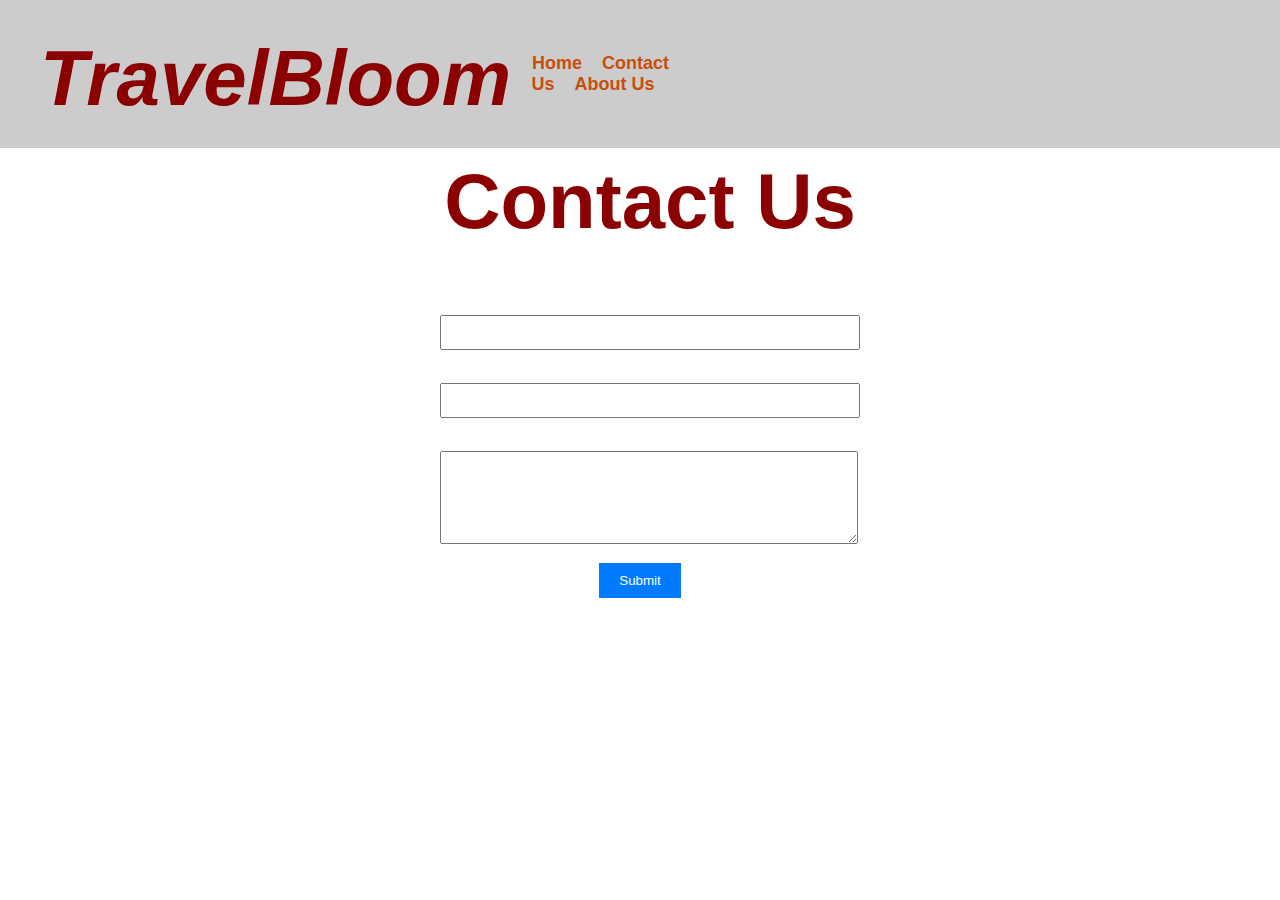
<file: travel_contact.html>
<!DOCTYPE html>
    <html lang="en">
    <head>
      <meta charset="UTF-8">
      <title>Contact Us</title>
      <link rel="stylesheet" href="./travel.css">
      <style>
        body{
            text-align: center;
        }
        /* Some basic styling for demonstration purposes */
        #contactForm {
          max-width: 400px;
          margin: 0 auto;
        }
        #contactForm input,
        #contactForm textarea {
          width: 100%;
          margin-bottom: 15px;
          padding: 8px;
        }
        #contactForm button {
          padding: 10px 20px;
          background-color: #007bff;
          color: white;
          border: none;
          cursor: pointer;
        }
        #contactForm button:hover {
          background-color: #0056b3;
        }
      </style>
    </head>
    <body>
		<nav><h1><em>TravelBloom</em></h1>
        <ul>
          <li><a href="./index.html" id="home">Home </a></li>
          <li><a href="./travel_contact.html" id="contact">Contact Us </a></li>
	      <li><a href="./about_us.html" id="about">About Us </a></li>

        </ul>
        </nav>
      <h1>Contact Us</h1>
      <p>Feel free to contact us to learn more about our vacation packages for all adventures and budgets.</p>
      <form id="contactForm">
        <div>
          <label for="name">Name</label>
          <input type="text" id="name" name="name" required>
        </div>
        <div>
          <label for="email">Email</label>
          <input type="email" id="email" name="email" required>
        </div>
         <div>
          <label for="message">Message</label>
          <textarea id="message" name="message" rows="5" required></textarea>
        </div>
        <button type="submit" onclick="thankyou()">Submit</button>
      </form>
      <script>
        function thankyou(){
            alert('Thank you for contacting us!')
        }
      </script>
    </body>
    </html>
</file>
<file: travel.css>
@charset "utf-8";
/* Basic CSS for the navigation bar */

body {
    font-family: Arial, sans-serif;
    margin: 0;
    padding: 0;
    box-sizing: border-box;

/*  "https://cdn.pixabay.com/photo/2023/07/21/12/11/balloon-8141499_1280.jpg";  */
	
  background-image: "images/balloon-8141499_1280.webp";
  background-repeat: no-repeat;
  background-attachment: fixed;
 /* background-size: 100% 100%; */
    background-size: cover;
    background-position: center;
    color: #fff;
}










main-content {
  display: grid;
  grid-template-columns: repeat(4, 1fr);
  gap: 20px; /* add some space between quadrants */
}

.quadrant {
  background-color: #ffdf0; /* grayish background for each quadrant */
  padding: 10px;
}



body {
	font-family: Arial, sans-serif;
}

.container {
	max-width: 1200px;
	margin: 40px auto;
	padding: 20px;
	background-color: #f9f9f9;
	border: 1px solid #ddd;
	box-shadow: 0 2px 4px rgba(0, 0, 0, 0.03);
}

.quadrant-container {
	display: flex;
	flex-wrap: wrap;
	justify-content: space-between;
	align-items: center;
	height: calc(90vh - 40px); /* adjust the height to your liking */
}

.left-quadrant,
.right-quadrant {
	width: calc(25% - 20px);
	margin: 10px;
	padding: 20px;
	border: 1px solid #ddd;
	box-shadow: 0 2px 4px rgba(0, 0, 0, 0.03);
}

.left-1,
.right-1 {
	background-color: #f7f7f7;
}

.left-2,
.right-2 {
	background-color: #fff;
}

#image-1,
#image-2 {
	width: 100%;
	height: 200px; /* adjust the height to your liking */
	object-fit: cover;
	border-radius: 10px;
	box-shadow: 0 2px 4px rgba(0, 0, 0, 0.03);
}

figure {
	margin-bottom: 20px;
}

figcaption,
#clock-1,
#clock-2 {
	font-size: 18px;
	color: #666;
}

#clock-1,
#clock-2 {
	display: inline-block;
	padding-left: 10px;
}






.photos, .text-container {
  display: grid;
  grid-template-columns: auto; /* column width to automatic */
  justify-items: end; /*Right justify each item  */
}

.spot-1, .spot-2 {
  margin-top: 10px; /* Add some vertical spacing between images */
}
.social-media-logos a {
	margin-right: 10px;  /* Add some vertical spacing between images */
}

.social-media-logos {
	position: absolute;
	bottom: 0px; /* place the logos at the bottom of the page */
	left: 50%; /* center them horizontally */
	transform: translateX(-50%); /* adjust for browser quirks */
	display: flex;
	flex-direction: row;
	justify-content: space-between;
	margin-bottom: 20px;
}

.social-media-logos a {
	margin-right: 10px;
}

.right-photo {
	float: right;
	margin-left: 20px;
}

.hover-button {
	background-color: #4CAF50; /* initial button color */
	color: white;
	padding: 10px 20px;
	border: none;
	border-radius: 5px;
	box-shadow: 0 2px 2px rgba(0, 0, 0, 0.3);
	margin-left: 50px; /* offset from the left edge by 50 pixels */
}

.hover-button:hover {
	background-color: #8BC34A; /* hover color */
}




.social-media-column a {
	margin-bottom: 10px;
	display: block;
}

.main-message-container {
	position: relative;
	top: 50%;
	right: 0px;
	width: calc(100% - 100px);
	padding-left: 20px;
	text-align: left;
	font-size: 18px;
}




nav {
    background-color: rgba(0, 0, 0, .2);
    padding: 20px;
    display: flex;
    align-items: center;
    justify-content: space-between;
    
  }
h2 {
	font-size: 30px;
	color: navy;
}
h3 {
	font-size: 24px;
	color: azure;
	padding-left: 20px;
}

h1 {
	font-size: 78px;
	color: darkred;
	padding-left: 20px;
	margin-top: 8px;
	margin-bottom: 0px;
}
  nav ul {
    list-style-type: none;
	align-items: center;
    padding: 15px;
	font-size: 18px;
  }
  
  nav ul li {
    display: inline;
	align-items: center;
    margin-right: 15px;
	font-size: 18px;
  }
  
  nav a {
    text-decoration: none;
    color: rgba(200,78,12,1.00);
    font-weight: bold;
  }
  
  /* Basic CSS for the form elements */
  body {
    font-family: Arial, sans-serif;
    /* margin: 20px; */
  }
.horizontal-center {
	list-style: none;
	display: flex;
	justify-content: center;

	align-items: center;
}
  nav {
    display: flex;
    justify-content: space-between; /* aligns elements to the right */
    padding-right: calc(50% - 50px); /* calculates half of the screen width minus some extra margin (adjust as needed) */
  }

  .logo-container {
    display: inline-block;
    vertical-align: middle;
  }

  .nav-links li {
    list-style: none;
    margin-left: 20px; /* adjust this value for spacing between links */
  }
	

.fa {
  padding: 20px;
  font-size: 30px;
  width: 50px;
  text-align: center;
  text-decoration: none;
  margin: 5px 2px;
}

.fa:hover {
    opacity: 0.7;
}

.fa-facebook {
  background: #3B5998;
  color: white;
}

.fa-twitter {
  background: #55ACEE;
  color: white;
}


.fa-youtube {
  background: #bb0000;
  color: white;
}

.fa-instagram {
  background: #125688;
  color: white;
}
	.fa-snapchat-ghost { background: #fffc00; color: white; text-shadow: -1px 0 black, 0 1px black, 1px 0 black, 0 -1px black; }
.fa-skype { background: #00aff0; color: white; }
.fa-android { background: #a4c639; color: white; }
.fa-dribbble { background: #ea4c89; color: white; }
.fa-vimeo { background: #45bbff; color: white; }
.fa-tumblr { background: #2c4762; color: white; }
.fa-vine { background: #00b489; color: white; }
.fa-foursquare { background: #45bbff; color: white; }
.fa-stumbleupon { background: #eb4924; color: white; }
.fa-flickr { background: #f40083; color: white; }
.fa-yahoo { background: #430297; color: white; }
.fa-soundcloud { background: #ff5500; color: white; }
.fa-reddit { background: #ff5700; color: white; }
.fa-rss { background: #ff6600; color: white; }
</file>
